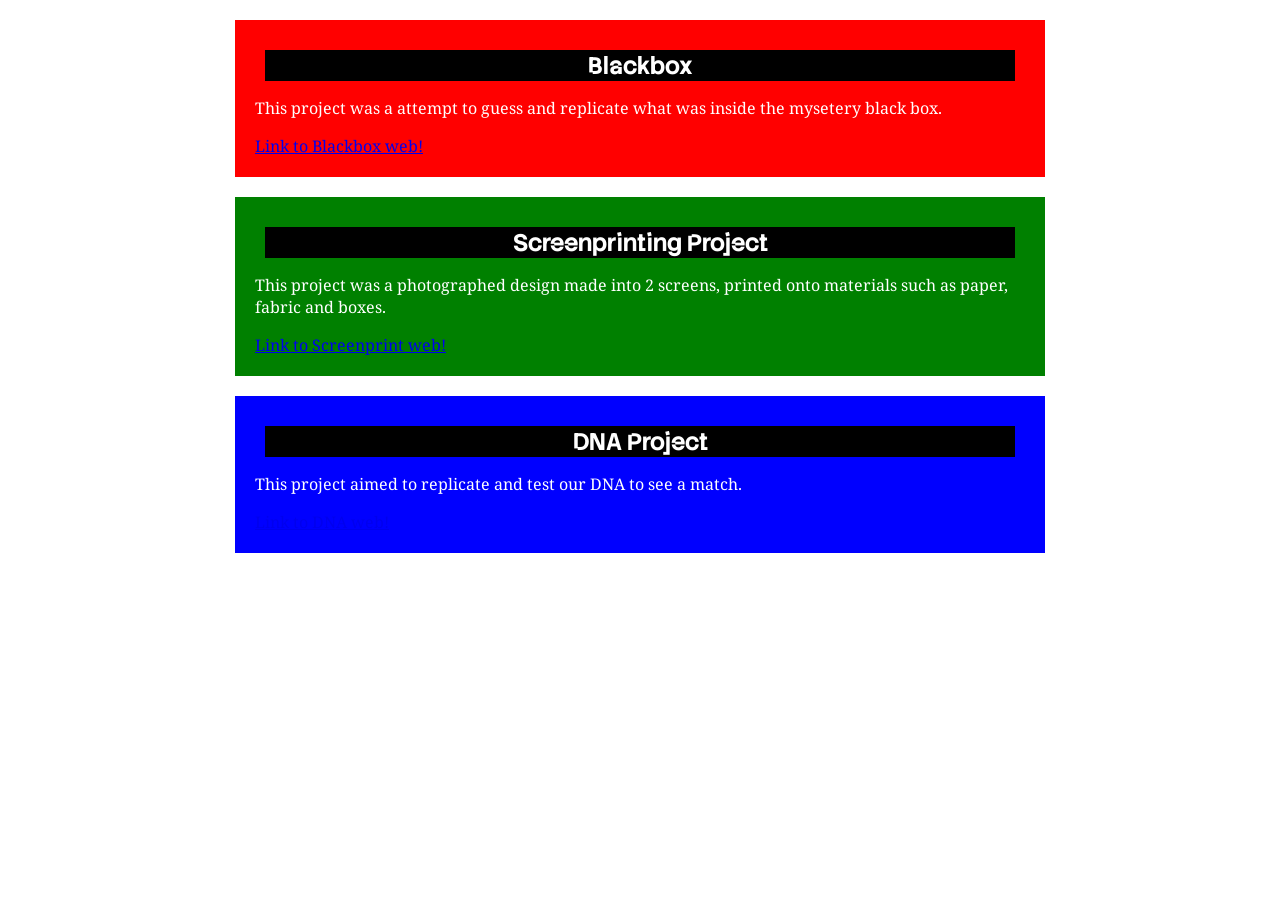
<file: index.html>
<!DOCTYPE html>
<!--
    Anything you put in between the double-dash arrow symbols shown around
    this block of text is designated a 'comment' intended for human coders
    and ignored by the computer. The top "<!DOCTYPE html>" line of code 
    declares that this text file is to be interpreted as HTML code.
-->

<html lang=en>
<!--
    This opening tag marks the start of the html code.  Everything below
    until the </html> closing tag is part of this element. "lang" is an
    attribute defining the language of the website. The value "en" 
    indicates this site is written in English. We indent the content
    inside an element to make it easier for people to read and understand.
-->

    <head>
    <!--Code *about* the website, NOT displayed in the browser window.-->

        <meta charset="UTF-8"> <!--Sets site to use standard characters.-->

        <meta name="viewport" content="width=device-width, initial-scale=1.0">
        <!-- Sizes your site to the visitor's screen size -->

        <meta name="author" content="Your Name">
        <!--
            Some tags like "meta" are self-closing. They have "attributes" 
            but no inner content and they don't need or use a closing tag.
        -->

        <title>Yourname's Projectname</title>
        <!--The 'title' is what's displayed in the browser tab.-->

        <link rel="stylesheet" href="/style.css">
        <!--
            HTML (HyperText Markup Language) code is for the website 
            content. CSS (Cascading Style Sheets) code is for the website 
            style. The line above tells the browser the file location and 
            file name to find this code that you'll write/edit there.
        -->

        <link rel="icon" type="image/png" href="/favicon.png">
        <!--
            If you made/found a favicon, export/name it exactly favicon.png
            and upload to the top level of your repo, then this line of
            code will use it as your site icon in the browser tab.
        -->

    </head>

    <body> <!--Everything to be displayed in the browser window.-->
    </body>
</html>
</html>
<div class="card red">
  <h2>Blackbox</h2>
  <p>This project was a attempt to guess and replicate what was inside the mysetery black box.</p>
    <a href="/blackbox.html">Link to Blackbox web!</a>
</div>
<div class="card green">
  <h2>Screenprinting Project</h2>
  <p>This project was a photographed design made into 2 screens, printed onto materials such as paper, fabric and boxes.</p>
    <a href="/screenprint.html">Link to Screenprint web!</a>
</div>
<div class="card blue">
  <h2>DNA Project</h2>
  <p>This project aimed to replicate and test our DNA to see a match.</p>
    <a href="/dna.html">Link to DNA web!</a>
</div>
</file>
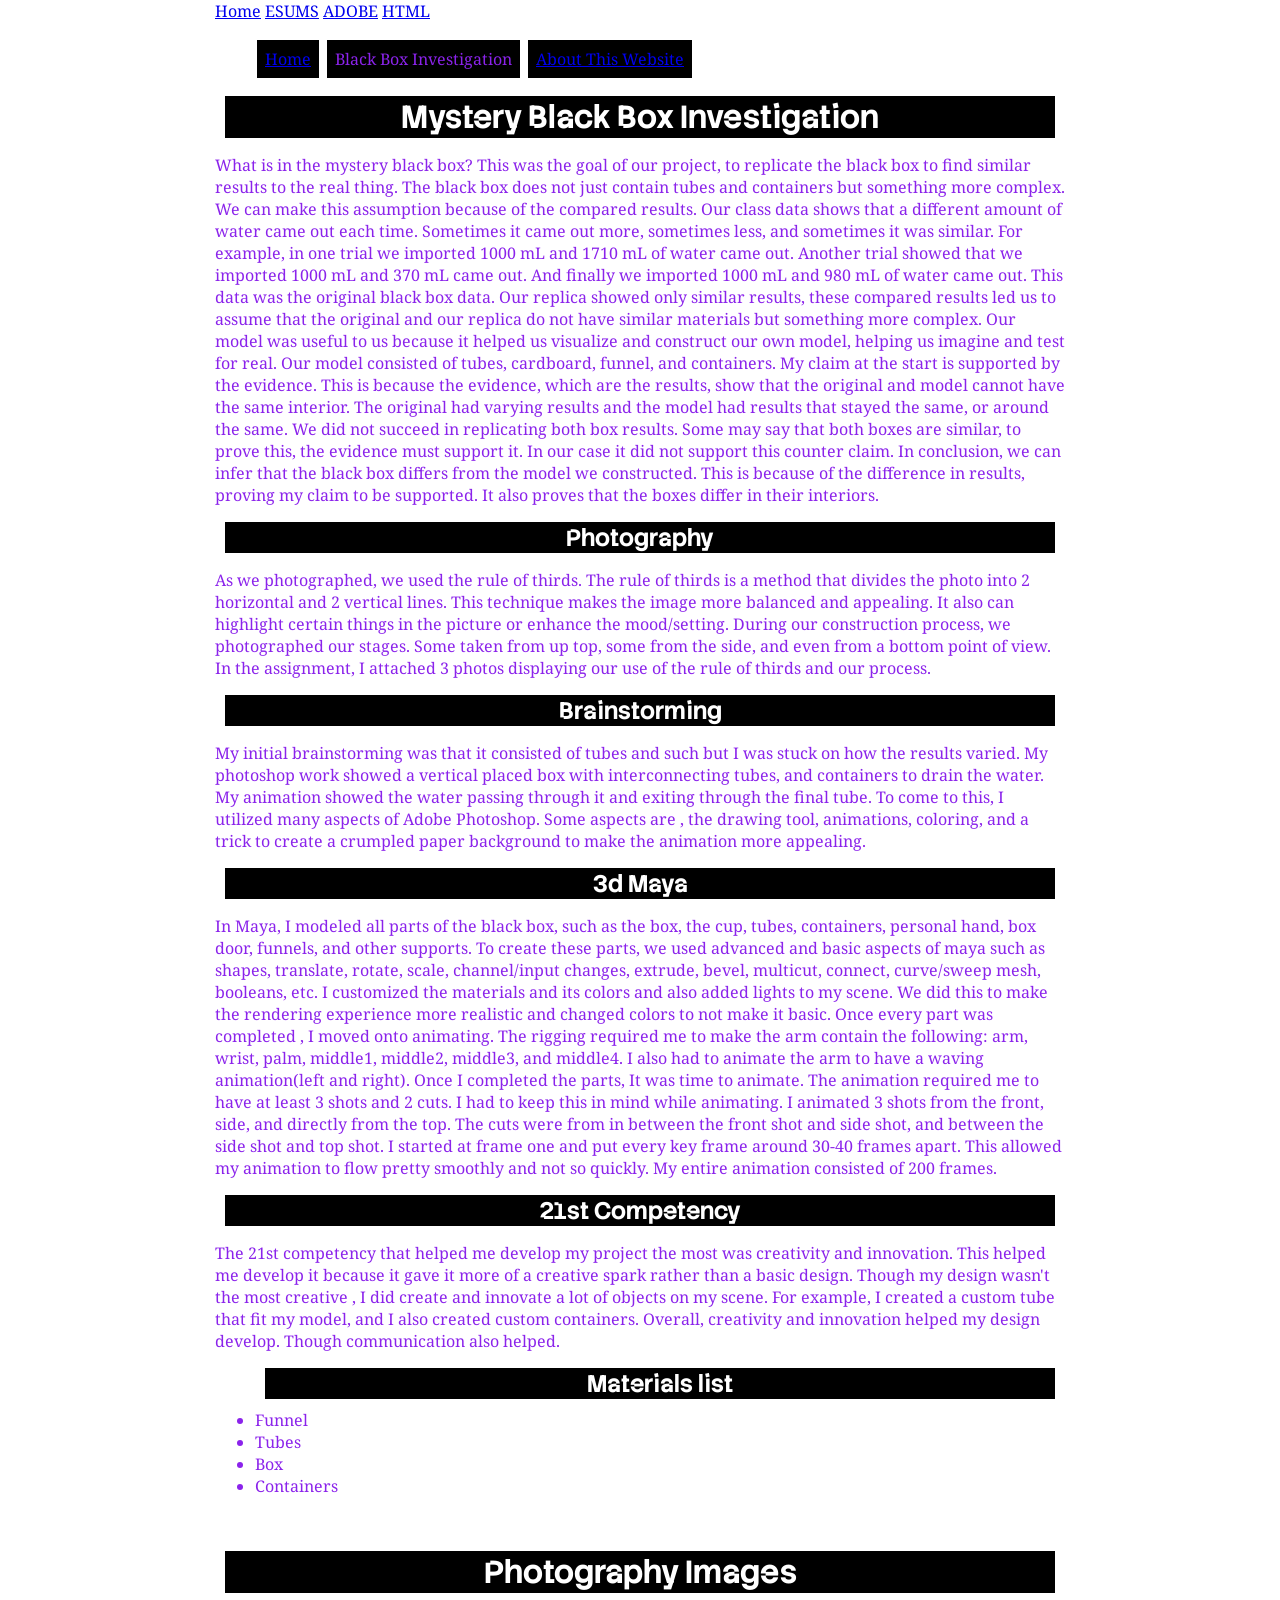
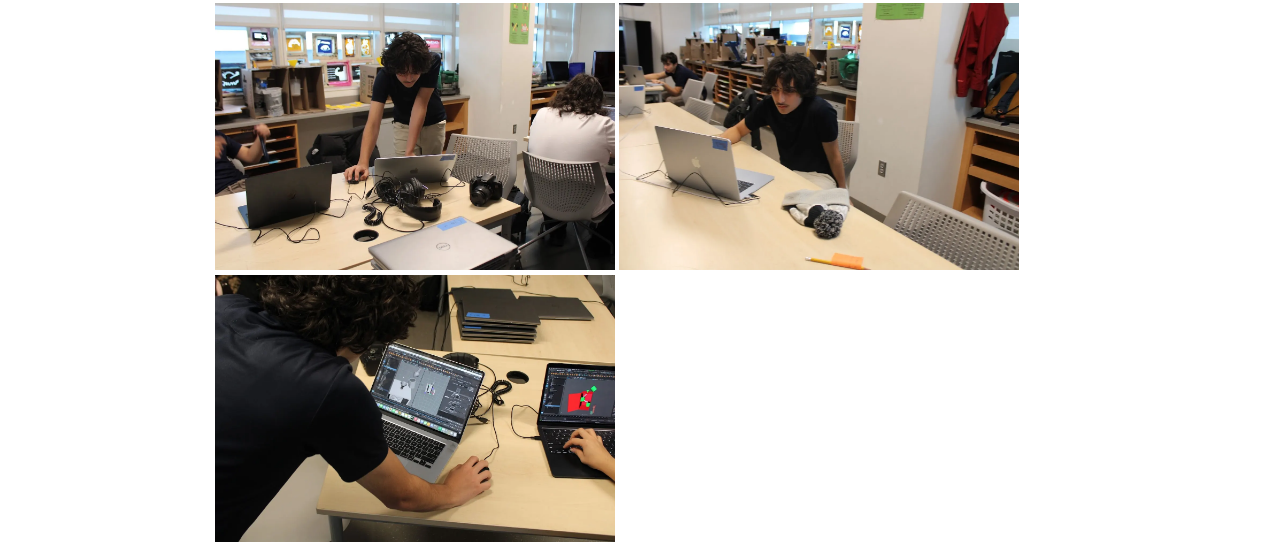
<file: blackbox.html>
<!DOCTYPE html>
<html>
<head>
   <title>Ahmad Blackbox Project</title>
   <meta name="viewport" content="width=device-width,initial-scale=1">
   <link rel="stylesheet" href="style.css">
   <a href="/index.html">Home</a>
</head>
<a href="https://esumsnh.net/">ESUMS</a>
<a href="https://www.adobe.com/products/photoshop.html/">ADOBE</a>
<a href="https://www.w3schools.com/html/">HTML</a>
<body>
<nav>
  <ul>
    <li><a href="https://esumsnh.net/">Home</a></li>
    <li>Black Box Investigation</li>
    <li><a href="https://www.w3schools.com/html/">About This Website</a></li>
  </ul>
</nav>
<h1>Mystery Black Box Investigation</h1>
<p>What is in the mystery black box? This was the goal of our project, to replicate the black box to find similar results to the real thing. The black box does not just contain tubes and containers but something more complex. We can make this assumption because of the compared results. Our class data shows that a different amount of water came out each time. Sometimes it came out more, sometimes less, and sometimes it was similar. For example, in one trial we imported 1000 mL and 1710 mL of water came out. Another trial showed that we imported 1000 mL and 370 mL came out. And finally we imported 1000 mL and 980 mL of water came out. This data was the original black box data. Our replica showed only similar results, these compared results led us to assume that the original and our replica do not have similar materials but something more complex. Our model was useful to us because it helped us visualize and construct our own model, helping us imagine and test for real. Our model consisted of tubes, cardboard, funnel, and containers. My claim at the start is supported by the evidence. This is because the evidence, which are the results, show that the original and model cannot have the same interior. The original had varying results and the model had results that stayed the same, or around the same. We did not succeed in replicating both box results. Some may say that both boxes are similar, to prove this, the evidence must support it. In our case it did not support this counter claim. In conclusion, we can infer that the black box differs from the model we constructed. This is because of the difference in results, proving my claim to be supported. It also proves that the boxes differ in their interiors.</span></p>
<h2>Photography</h2>
<p class="p2"><span class="s1">As we photographed, we used the rule of thirds. The rule of thirds is a method that divides the photo into 2 horizontal and 2 vertical lines. This technique makes the image more balanced and appealing. It also can highlight certain things in the picture or enhance the mood/setting. During our construction process, we photographed our stages. Some taken from up top, some from the side, and even from a bottom point of view. In the assignment, I attached 3 photos displaying our use of the rule of thirds and our process.</span></p>
<h2>Brainstorming</h2>
<p class="p2"><span class="s1">My initial brainstorming was that it consisted of tubes and such but I was stuck on how the results varied. My photoshop work showed a vertical placed box with interconnecting tubes, and containers to drain the water. My animation showed the water passing through it and exiting through the final tube. To come to this, I utilized many aspects of Adobe Photoshop. Some aspects are , the drawing tool, animations, coloring, and a trick to create a crumpled paper background to make the animation more appealing.
<h2>3d Maya</h2>
<p class="p2"><span class="s1">In Maya, I modeled all parts of the black box, such as the box, the cup, tubes, containers, personal hand, box door, funnels, and other supports. To create these parts, we used advanced and basic aspects of maya such as shapes, translate, rotate, scale, channel/input changes, extrude, bevel, multicut, connect, curve/sweep mesh, booleans, etc. I customized the materials and its colors and also added lights to my scene. We did this to make the rendering experience more realistic and changed colors to not make it basic. Once every part was completed , I moved onto animating. The rigging required me to make the arm contain the following: arm, wrist, palm, middle1, middle2, middle3, and middle4. I also had to animate the arm to have a waving animation(left and right). Once I completed the parts, It was time to animate. The animation required me to have at least 3 shots and 2 cuts. I had to keep this in mind while animating. I animated 3 shots from the front, side, and directly from the top. The cuts were from in between the front shot and side shot, and between the side shot and top shot. I started at frame one and put every key frame around 30-40 frames apart. This allowed my animation to flow pretty smoothly and not so quickly. My entire animation consisted of 200 frames.</span></p>
<h2>21st Competency</h2>
<p class="p2"><span class="s1">The 21st competency that helped me develop my project the most was creativity and innovation. This helped me develop it because it gave it more of a creative spark rather than a basic design. Though my design wasn't the most creative , I did create and innovate a lot of objects on my scene. For example, I created a custom tube that fit my model, and I also created custom containers. Overall, creativity and innovation helped my design develop. Though communication also helped.</span></p>
<ul class="ul1">
<h2>Materials list</h2>
  <li class="li3"><span class="s3"></span><span class="s1">Funnel</span></li>
  <li class="li3"><span class="s3"></span><span class="s1">Tubes</span></li>
  <li class="li3"><span class="s3"></span><span class="s1">Box</span></li>
  <li class="li3"><span class="s3"></span><span class="s1">Containers</span></li>
</ul>
<p class="p4"><span class="s1"></span><br></p>
</body>
</html>
<h1>Photography Images</h1>
<img src="images/aye1.webp" alt="me" width="400">
<img src="images/aye2.webp" alt="me" width="400">
<img src="images/aye.webp" alt="me" width="400">
</file>
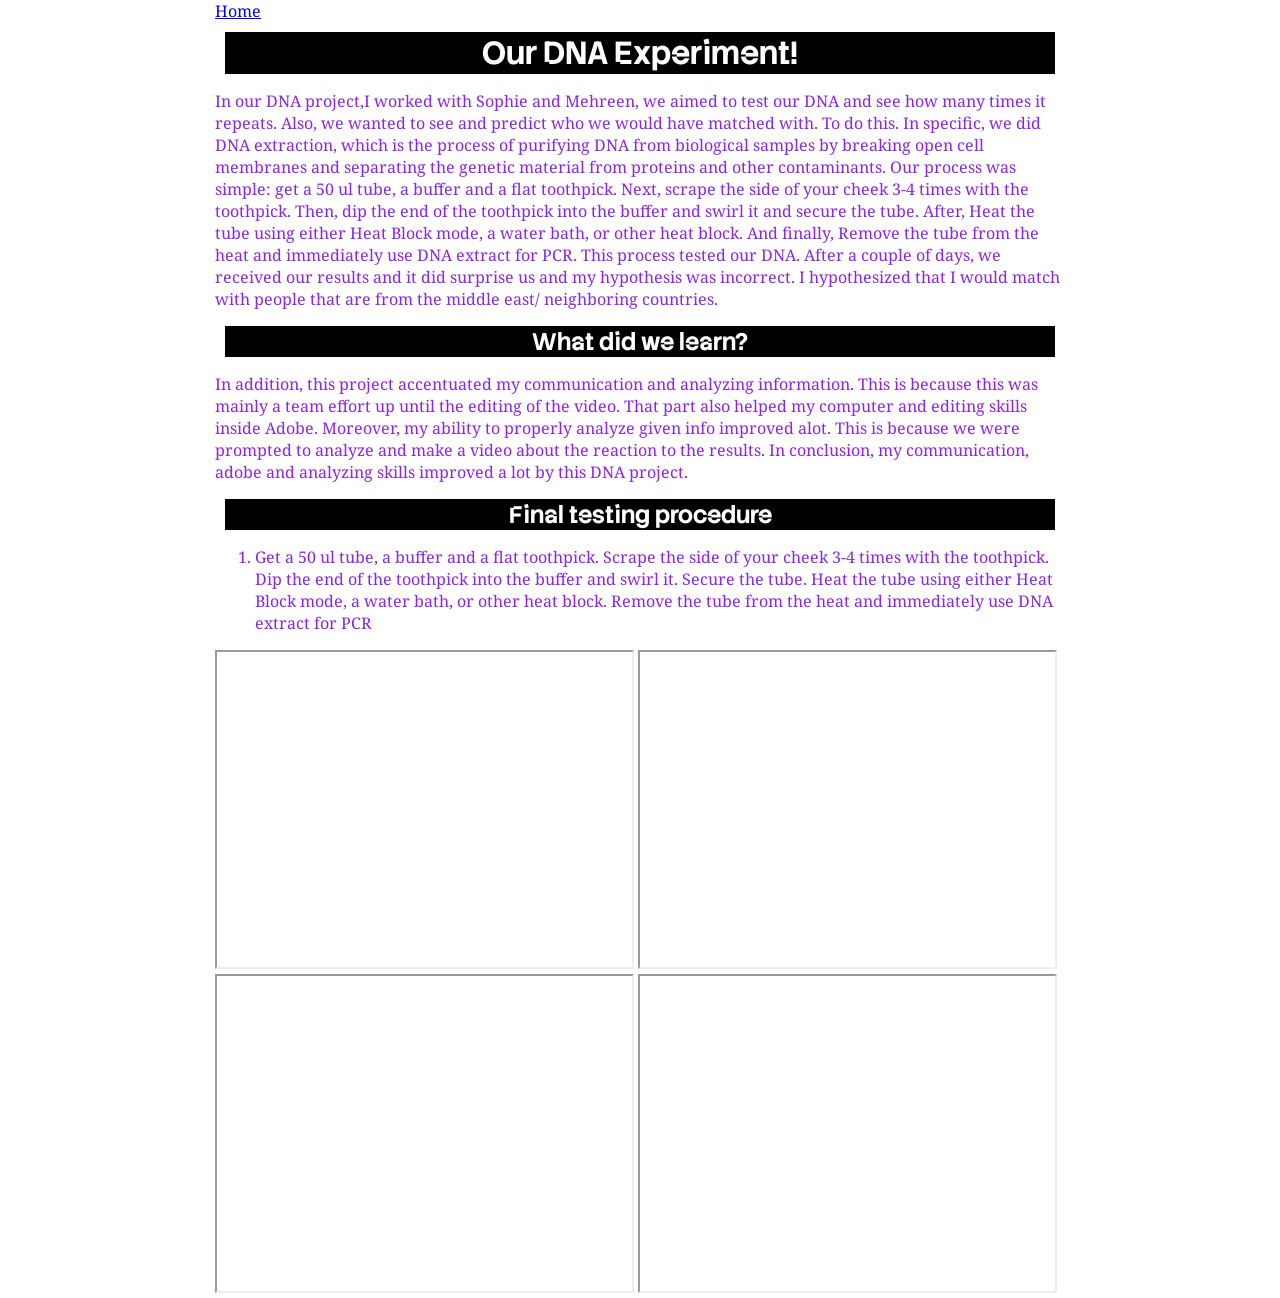
<file: dna.html>
<!DOCTYPE html>
<!--
    Anything you put in between the double-dash arrow symbols shown around
    this block of text is designated a 'comment' intended for human coders
    and ignored by the computer. The top "<!DOCTYPE html>" line of code 
    declares that this text file is to be interpreted as HTML code.
-->

<html lang=en>
<!--
    This opening tag marks the start of the html code.  Everything below
    until the </html> closing tag is part of this element. "lang" is an
    attribute defining the language of the website. The value "en" 
    indicates this site is written in English. We indent the content
    inside an element to make it easier for people to read and understand.
-->

    <head>
    <!--Code *about* the website, NOT displayed in the browser window.-->

        <meta charset="UTF-8"> <!--Sets site to use standard characters.-->

        <meta name="viewport" content="width=device-width, initial-scale=1.0">
        <!-- Sizes your site to the visitor's screen size -->

        <meta name="author" content="Your Name">
        <!--
            Some tags like "meta" are self-closing. They have "attributes" 
            but no inner content and they don't need or use a closing tag.
        -->

        <title>DNA Project</title>
        <!--The 'title' is what's displayed in the browser tab.-->

        <link rel="stylesheet" href="/style.css">
        <a href="/index.html">Home</a>
        <!--
            HTML (HyperText Markup Language) code is for the website 
            content. CSS (Cascading Style Sheets) code is for the website 
            style. The line above tells the browser the file location and 
            file name to find this code that you'll write/edit there.
        -->

        <link rel="icon" type="image/png" href="/favicon.png">
        <!--
            If you made/found a favicon, export/name it exactly favicon.png
            and upload to the top level of your repo, then this line of
            code will use it as your site icon in the browser tab.
        -->

    </head>

    <body> <!--Everything to be displayed in the browser window.-->
          
        <!--example headings, paragraphs, lists-->
        <h1>Our DNA Experiment!</h1>
        <p>In our DNA project,I worked with Sophie and Mehreen, we aimed to test our DNA and see how many times it repeats. Also, we wanted to see and predict who we would have matched with. To do this. In specific, we did DNA extraction, which is the process of purifying DNA from biological samples by breaking open cell membranes and separating the genetic material from proteins and other contaminants. Our process was simple: get a 50 ul tube, a buffer and a flat toothpick. Next, scrape the side of your cheek 3-4 times with the toothpick. Then, dip the end of the toothpick into the buffer and swirl it and secure the tube. After, Heat the tube using either Heat Block mode, a water bath, or other heat block. And finally, Remove the tube from the heat and immediately use DNA extract for PCR. This process tested our DNA. After a couple of days, we received our results and it did surprise us and my hypothesis was incorrect. I hypothesized that I would match with people that are from the middle east/ neighboring countries. 
</p>
        <h2>What did we learn?</h2>
        <p>In addition, this project accentuated my communication and analyzing information. This is because this was mainly a team effort up until the editing of the video. That part also helped my computer and editing skills inside Adobe. Moreover, my ability to properly analyze given info improved alot. This is because we were prompted to analyze and make a video about the reaction to the results. In conclusion, my communication, adobe and analyzing skills improved a lot by this DNA project.
</p>
        <h2>Final testing procedure </h2>
        <ol>
            <li>Get a 50 ul tube, a buffer and a flat toothpick.
                Scrape the side of your cheek 3-4 times with the toothpick.
                Dip the end of the toothpick into the buffer and swirl it.
                Secure the tube.
                Heat the tube using either Heat Block mode, a water bath, or other heat block.
                Remove the tube from the heat and immediately use DNA extract for PCR

</li>
        
        </ol>

        <iframe 
            src="https://drive.google.com/file/d/1aasmWaJWv0xgiNmEiXWUW4UIcSeSsmWv/preview"
            width="415" height="315"
            allowfullscreen>
        </iframe>
         <iframe 
            src="https://drive.google.com/file/d/1AzjlUaMp6mY4Trb-g7HBwtLTOdzZyDb-/preview"
            width="415" height="315"
            allowfullscreen>
        </iframe>
        <iframe 
            src="https://drive.google.com/file/d/1jUBLc2iWu0S912pDaZwRKKaWbowMPrjk/preview"
            width="415" height="315"
            allowfullscreen>
        </iframe>
         <iframe 
            src="https://drive.google.com/file/d/1DMbvo3Js9Z_QLRhYngPuM0JK3W5JN4QD/preview"
            width="415" height="315"
            allowfullscreen>
        </iframe>
        <!-- replace FILE_ID in the example link above with the
             exact text from the equivalent spot within your 
             actual video's Google Drive shared link -->


    </body>
</html>
</file>
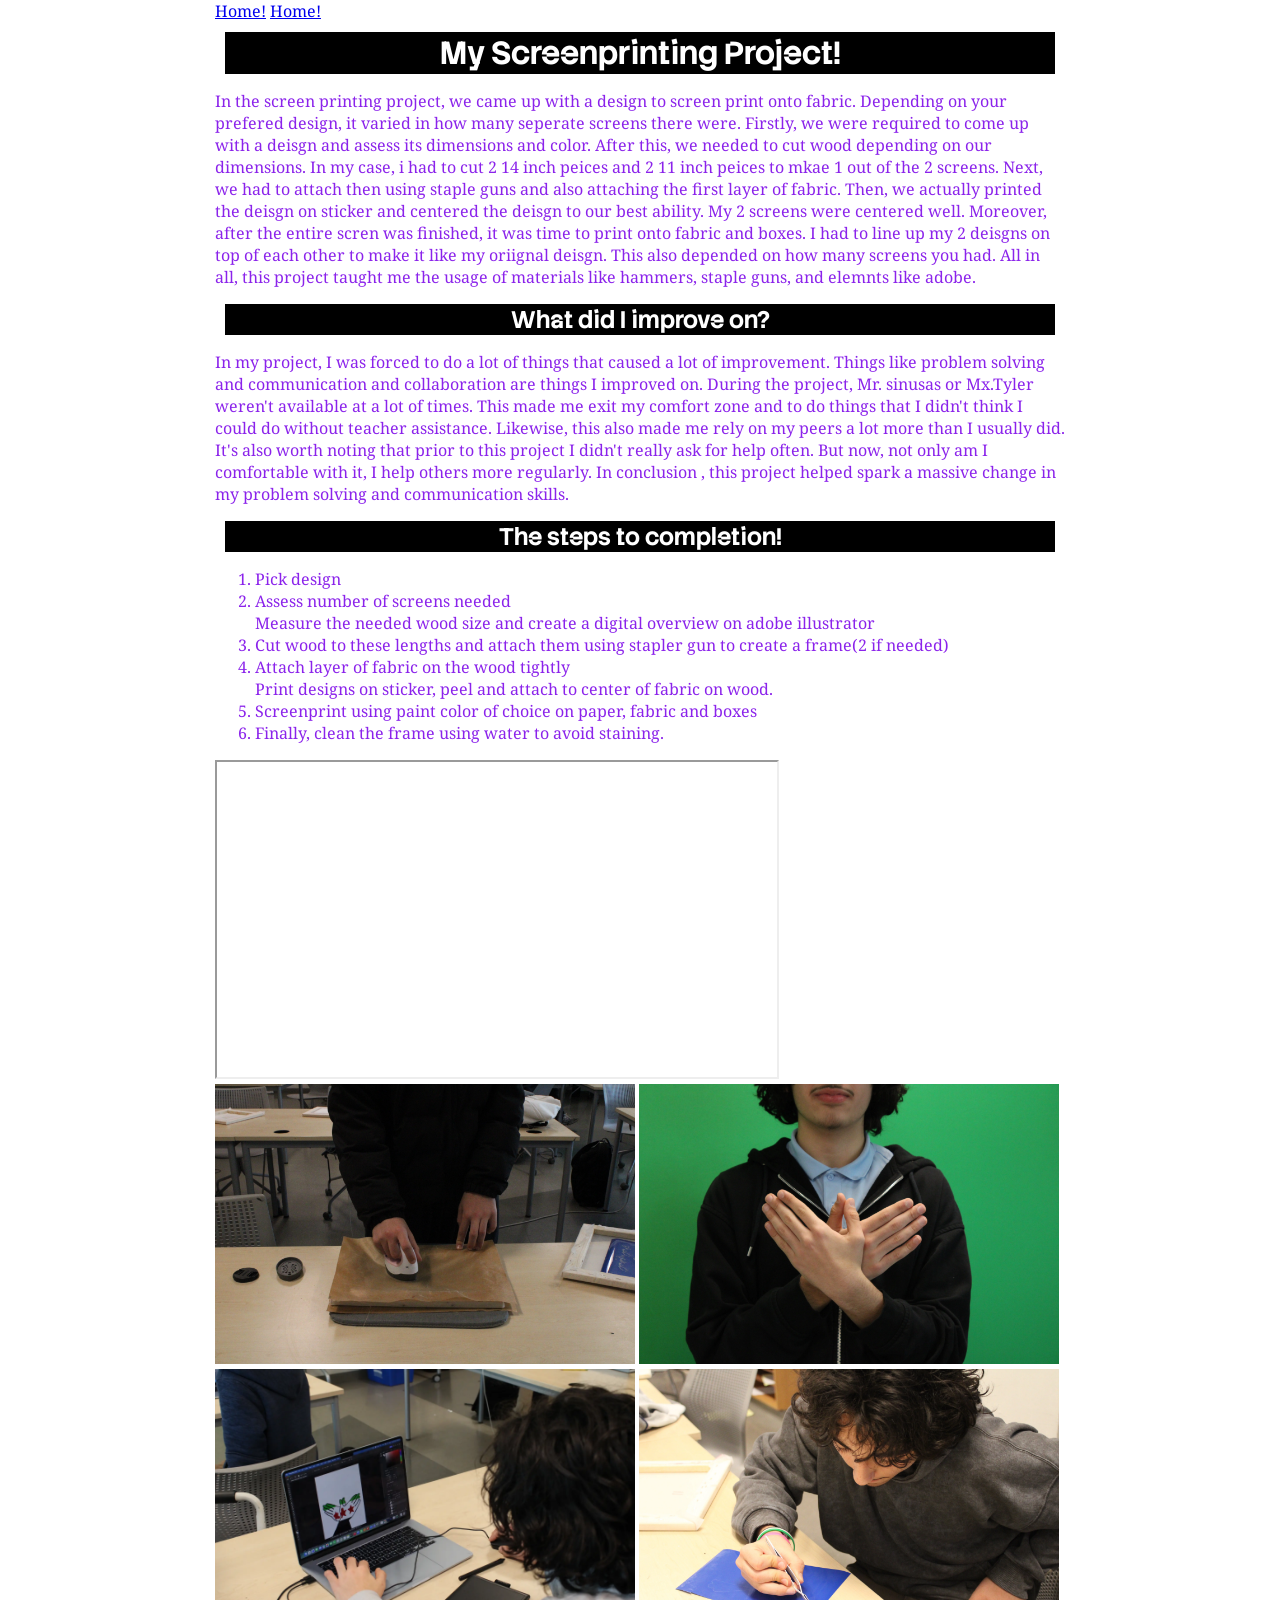
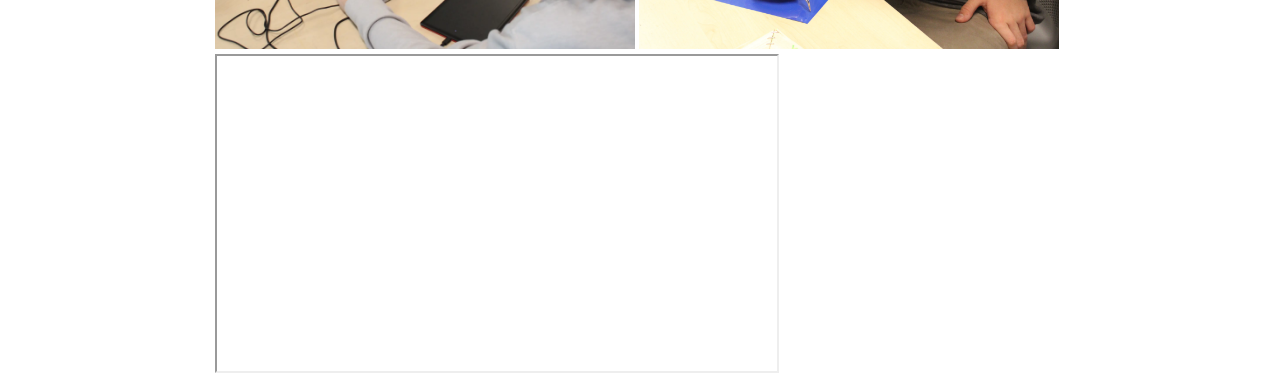
<file: screenprint.html>
<!DOCTYPE html>
<!--
    Anything you put in between the double-dash arrow symbols shown around
    this block of text is designated a 'comment' intended for human coders
    and ignored by the computer. The top "<!DOCTYPE html>" line of code 
    declares that this text file is to be interpreted as HTML code.
-->

<html lang=en>
<!--
    This opening tag marks the start of the html code.  Everything below
    until the </html> closing tag is part of this element. "lang" is an
    attribute defining the language of the website. The value "en" 
    indicates this site is written in English. We indent the content
    inside an element to make it easier for people to read and understand.
-->

    <head>
    <!--Code *about* the website, NOT displayed in the browser window.-->

        <meta charset="UTF-8"> <!--Sets site to use standard characters.-->

        <meta name="viewport" content="width=device-width, initial-scale=1.0">
        <!-- Sizes your site to the visitor's screen size -->

        <meta name="author" content="Your Name">
        <!--
            Some tags like "meta" are self-closing. They have "attributes" 
            but no inner content and they don't need or use a closing tag.
        -->

        <title>Ahmad Screenprint Project</title>
        <!--The 'title' is what's displayed in the browser tab.-->

        <link rel="stylesheet" href="/style.css">
        <a href="/index.html">Home!</a>
        <!--
            HTML (HyperText Markup Language) code is for the website 
            content. CSS (Cascading Style Sheets) code is for the website 
            style. The line above tells the browser the file location and 
            file name to find this code that you'll write/edit there.
        -->

        <link rel="icon" type="image/png" href="/favicon.png">
        <!--
            If you made/found a favicon, export/name it exactly favicon.png
            and upload to the top level of your repo, then this line of
            code will use it as your site icon in the browser tab.
        -->

    </head>

    <body> <!--Everything to be displayed in the browser window.-->
        <a href="/index.html">Home!</a>
          
        <!--example headings, paragraphs, lists-->
        <h1>My Screenprinting Project!</h1>
        <p>In the screen printing project, we came up with a design to screen print onto fabric. Depending on your prefered design, it varied in how many seperate screens there were. Firstly, we were required to come up with a deisgn and assess its dimensions and color. After this, we needed to cut wood depending on our dimensions. In my case, i had to cut 2 14 inch peices and 2 11 inch peices to mkae 1 out of the 2 screens. Next, we had to attach then using staple guns and also attaching the first layer of fabric. Then, we actually printed the deisgn on sticker and centered the deisgn to our best ability. My 2 screens were centered well. Moreover, after the entire scren was finished, it was time to print onto fabric and boxes. I had to line up my 2 deisgns on top of each other to make it like my oriignal deisgn. This also depended on how many screens you had. All in all, this project taught me the usage of materials like hammers, staple guns, and elemnts like adobe.   </p>
        <h2>What did I improve on?</h2>
        <p>In my project, I was forced to do a lot of things that caused a lot of improvement. Things like problem solving and communication and collaboration are things I improved on. During the project, Mr. sinusas or Mx.Tyler weren't available at a lot of times. This made me exit my comfort zone and to do things that I didn't think I could do without teacher assistance. Likewise, this also made me rely on my peers a lot more than I usually did. It's also worth noting that prior to this project I didn't really ask for help often. But now, not only am I comfortable with it, I help others more regularly. In conclusion , this project helped spark a massive change in my problem solving and communication skills.
</p>
        <h2>The steps to completion!</h2>
        <ol>
            <li> Pick design </li>
            <li> Assess number of screens needed
            </li> Measure the needed wood size and create a digital overview on adobe illustrator
             <li> Cut wood to these lengths and attach them using stapler gun to create a frame(2 if needed) </li>
             <li> Attach layer of fabric on the wood tightly
             </li> Print designs on sticker, peel and attach to center of fabric on wood.
            <li> Screenprint using paint color of choice on paper, fabric and boxes</li>
            <li> Finally, clean the frame using water to avoid staining.</li>

        </ol>
        <iframe 
            src="https://drive.google.com/file/d/1-ZBAbj0e8BW6SOhiMm3f8Maa6o_SRPsU/preview"
            width="560" height="315"
            allowfullscreen>
        </iframe>
        <!--example images (uploaded to repo's "images" directory)-->
        <img 
            src="images/IMG_8515.webp"
            width="420" 
            alt="Photography and B Roll">
         <img 
            src="images/IMG_8727.webp"
            width="420" 
            alt="Photography and B Roll">
         <img 
            src="images/IMG_8889.webp"
            width="420" 
            alt="Photography and B Roll">
        <img 
            src="images/IMG_9946.webp"
            width="420" 
            alt="Photography and B Roll">

        <!--example video (or other content from another webpage)-->
        <iframe 
            src="https://drive.google.com/file/d/1-ZBAbj0e8BW6SOhiMm3f8Maa6o_SRPsU/preview"
            width="560" height="315"
            allowfullscreen>
        </iframe>
        <!-- replace FILE_ID in the example link above with the
             exact text from the equivalent spot within your 
             actual video's Google Drive shared link -->

    

    </body>
</html>
</file>
<file: style.css>
@import url('https://fonts.googleapis.com/css2?family=Noto+Serif:ital,wght@0,100..900;1,100..900&family=Stack+Sans+Notch:wght@200..700&display=swap');
body {
  max-Width: 850px;
  Margin: auto;
  Color: #8B23EB;
font-family: "Noto Serif", serif;
  font-optical-sizing: auto;
  font-weight: <weight>;
  font-style: normal;
  font-variation-settings:
    "wdth" 100;
}
h1, h2, h3 {
  font-family: "Stack Sans Notch", sans-serif;
  font-optical-sizing: auto;
  font-weight: <weight>;
  font-style: normal;

  Color: white;
  Background-color: black;
  Text-align: center;
  Margin: 10px;
}

nav li {
    list-style-type: none;
    display: inline-block;
    background-color: black;
    padding: 8px;
    margin: 2px;
}
nav a {

}

nav li:hover {

}
.card {
  margin: 20px;
  padding: 20px;
  color: white;
}

.red {
  background-color: red;
}

.green {
  background-color: green

}
.blue {
  background-color: blue
}
</file>
